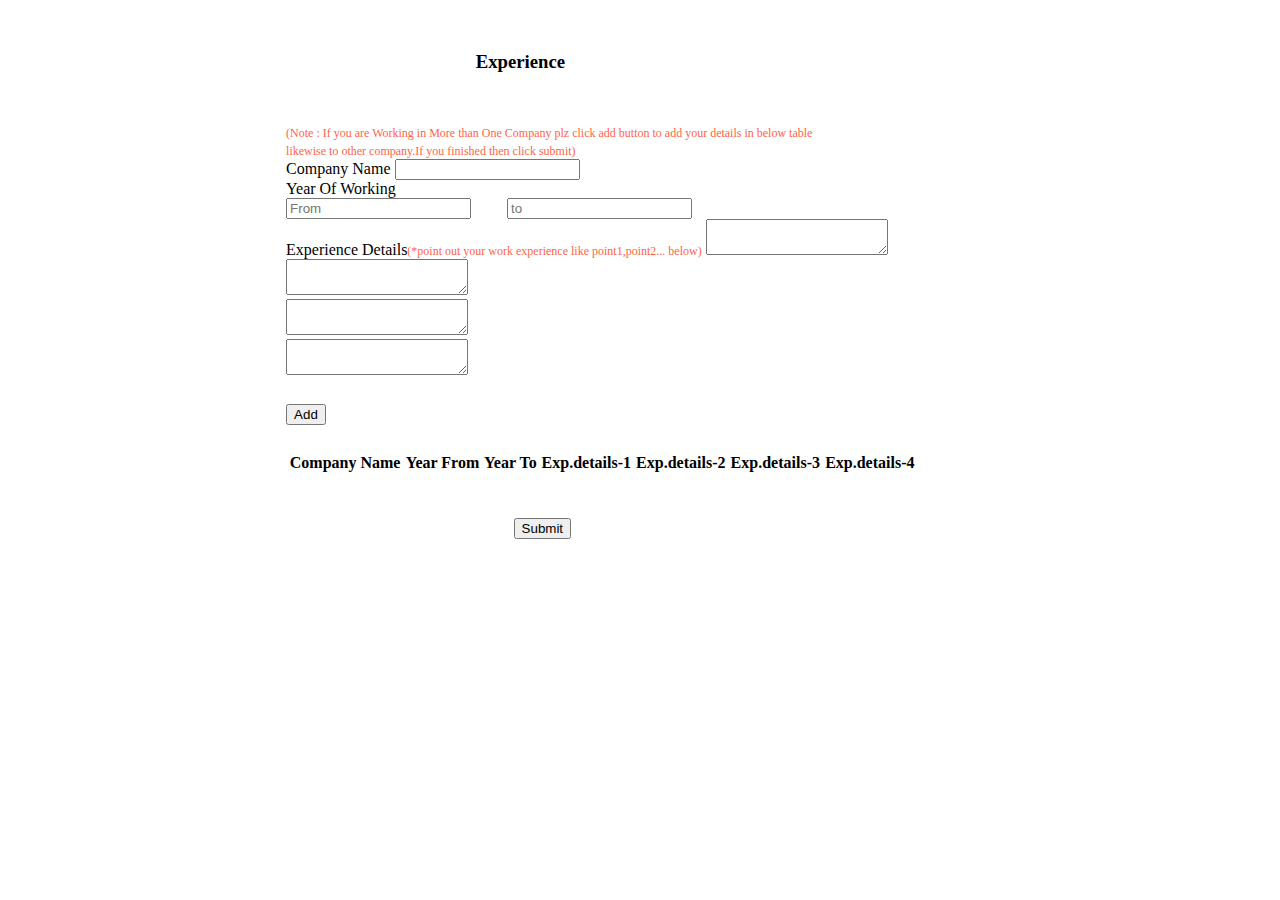
<file: experience.html>
<!doctype html>
<html lang="en">
  <head>
    <meta charset="utf-8">
    <meta name="viewport" content="width=device-width, initial-scale=1">
    <title>Resume Bulider</title>    
    <link href="https://cdn.jsdelivr.net/npm/bootstrap@5.3.2/dist/css/bootstrap.min.css" rel="stylesheet" integrity="sha384-T3c6CoIi6uLrA9TneNEoa7RxnatzjcDSCmG1MXxSR1GAsXEV/Dwwykc2MPK8M2HN" crossorigin="anonymous">
    <script src="https://cdn.jsdelivr.net/npm/bootstrap@5.3.2/dist/js/bootstrap.bundle.min.js" integrity="sha384-C6RzsynM9kWDrMNeT87bh95OGNyZPhcTNXj1NW7RuBCsyN/o0jlpcV8Qyq46cDfL" crossorigin="anonymous"></script>
    <link rel="stylesheet"  href="style.css">
  </head>
  <body>
    <div class="main">
      

        <div class="experience">
        <input type="text" name="id" id="id" hidden>
        <h3>Experience</h3>


        <div class="mb-3 expdetails">
  <label for="exampleFormControlTextarea1" class="form-label note">(Note : If you are Working in More than One Company plz click add button to add your details in below table<br> likewise to other company.If you finished then click submit)</label>

  
</div>


<form method="post">
        <div class="mb-3 companyname1">
    <label class="form-label">Company Name</label>
    <input type="text" class="form-control" id="companyname" >
  </div>

 <label class="form-label working">Year Of Working</label>
         <div class="input-group mb-3 year1">
  <input type="year" class="form-control" placeholder="From" id="yearfrom" aria-label="Username">&nbsp;&nbsp;&nbsp;&nbsp;&nbsp;&nbsp;&nbsp;&nbsp;
  <input type="year" class="form-control" placeholder="to" id="yearto" aria-label="Server">
</div>

<div class="mb-3 expdetails">
  <label for="exampleFormControlTextarea1" class="form-label">Experience Details<span style="font-size:12px; color: tomato; ">(*point out your work experience like point1,point2... below)</span></label>

  <textarea class="form-control" maxlength="130" id="expdet1" rows="2" required></textarea><br>
  <textarea class="form-control" maxlength="130" id="expdet2" rows="2" required></textarea><br>
  <textarea class="form-control" maxlength="130" id="expdet3" rows="2" required></textarea><br>
  <textarea class="form-control" maxlength="130" id="expdet4" rows="2" ></textarea><br>
</div>

      <button type="button" class="btn btn-primary btnadd" id="btnAdd">Add</button>

<div class="table-responsive">
<table class="table table1" id="expadd">
  <thead>
    <tr>
      <th scope="col">Company Name</th>
      <th scope="col">Year From</th>
      <th scope="col">Year To</th>
      <th scope="col">Exp.details-1</th>
      <th scope="col">Exp.details-2</th>
      <th scope="col">Exp.details-3</th>
      <th scope="col">Exp.details-4</th>
    </tr>
  </thead>
  <tbody></tbody>

</table>
</div>


     <br/>

    <button type="button" class="btn btn-primary btnsub" id="btnExperience">Submit</button>
    </div></div>

</form>
  </body>

<script src="https://ajax.googleapis.com/ajax/libs/jquery/3.6.4/jquery.min.js"></script>

<script type="text/javascript">

// Append Experience Details start

  $(document).ready(function(){

    $("#btnAdd").click(function(){
       var rowCount = $("table > tbody > tr").length;
       console.log(rowCount);
      if(rowCount>2){
        alert("You Can Add Only 3 Company Details");
        $("#companyname").prop("disabled",true);
        $("#fromyear").prop("disabled",true);
        $("#toyear").prop("disabled",true);
        $("#expdet1").prop("disabled",true);
        $("#expdet2").prop("disabled",true);
        $("#expdet3").prop("disabled",true);
        $("#expdet4").prop("disabled",true);
      }
      else{

      var companyname=$("#companyname ").val();

      var yearfrom=$("#yearfrom").val();

      var yearto=$("#yearto").val();

      var expdet1=$("#expdet1").val();
      var expdet2=$("#expdet2").val();
      var expdet3=$("#expdet3").val();
      var expdet4=$("#expdet4").val();


      var expand="<tr><td class='company'>" + companyname +"</td><td class='fromyear'>" + yearfrom + "</td><td class='toyear'>" + yearto + "</td><td class='exp1'>" + expdet1 + "</td><td class='exp2'>" + expdet2 + "</td><td class='exp3'>" + expdet3 + "</td><td class='exp4'>" + expdet4 + "</td></tr>";

      $("table tbody").append(expand);

      $("#expdet1").val('');
      $("#expdet2").val('');
      $("#expdet3").val('');
      $("#expdet4").val('');

      $("#yearto").val('');

      $("#yearfrom").val('');

      $("#companyname").val('');

      $("#companyname").focus();

    }  


    });
   }); 

// Append Experience Details end

$(document).ready(function(){

 const querstring=location.search;
  // console.log(querstring);

  const urlParams=new URLSearchParams(querstring);

  const id=urlParams.get('id');
  // console.log("id : "+id);
  $("#id").val(id);

  $("#btnExperience").click(function(){

  var user_id=$("#id").val();
  console.log(user_id);


    var exp1=[];
    $(".exp1").each(function(){
      exp1.push($(this).text());
    });

    var exp2=[];
    $(".exp2").each(function(){
      exp2.push($(this).text());
    });

    var exp3=[];
    $(".exp3").each(function(){
      exp3.push($(this).text());
    });

    var exp4=[];
    $(".exp4").each(function(){
      exp4.push($(this).text());
    });

   

    var company=[];
    $(".company").each(function(){
      company.push($(this).text());
    });

    var fromyear=[];
    $(".fromyear").each(function(){
      fromyear.push($(this).text());
    });

    var toyear=[];
    $(".toyear").each(function(){
      toyear.push($(this).text());
    });


    var experience_details={
      user_id:user_id,
      exp1:exp1,
      exp2:exp2,
      exp3:exp3,
      exp4:exp4,
      company:company,
      fromyear:fromyear,  
      toyear:toyear
    };
    // alert(JSON.stringify(experience_details));


    $.ajax({

      method:"post",
      url:"http://127.0.0.1:8000/api/resume_bulider_experience_details",
      data:experience_details,
      success:function(response){
        location.href="photo.html?id="+id;

      }

    });
    


  });
});
</script>
</html>
</file>
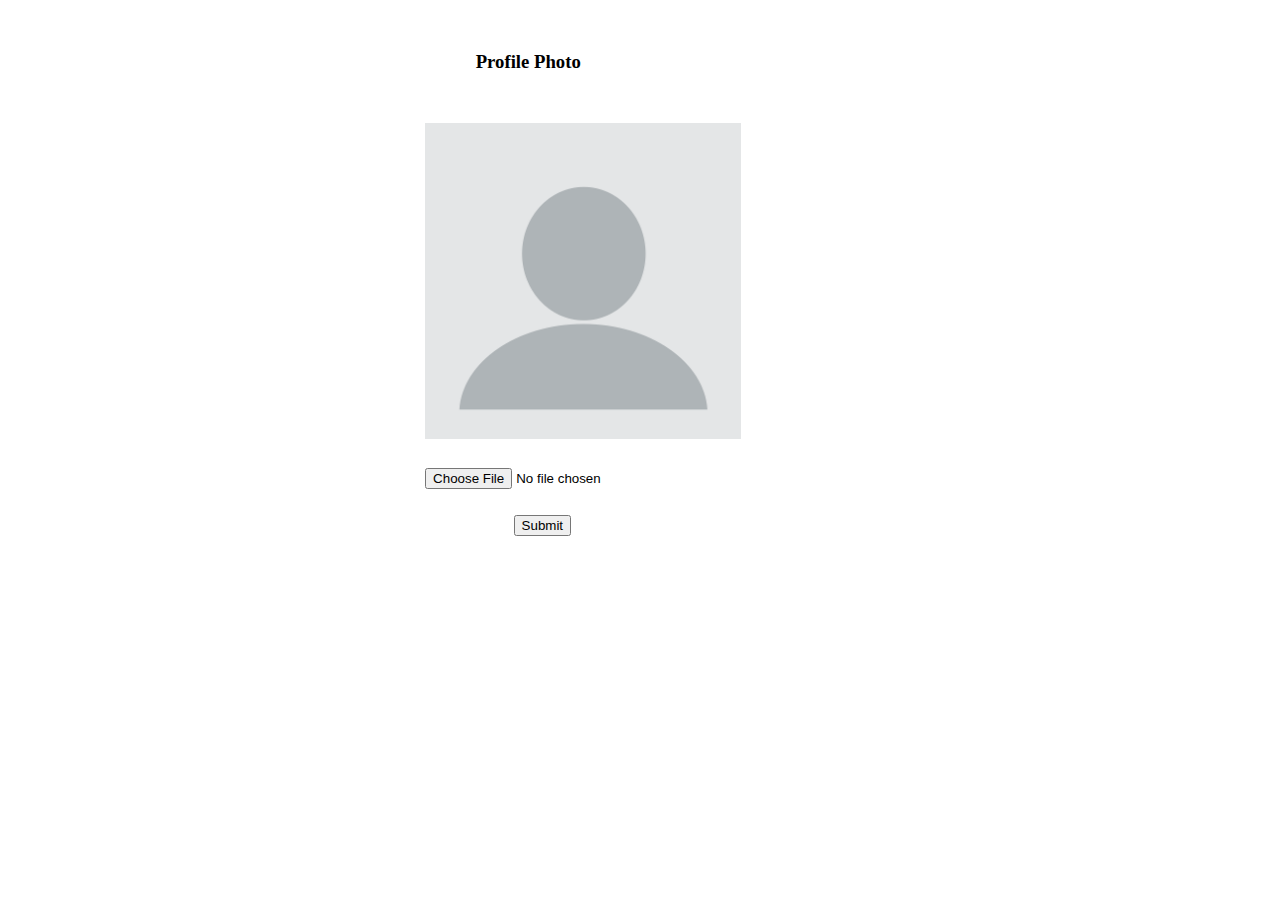
<file: photo.html>
<!doctype html>
<html lang="en">
  <head>
    <meta charset="utf-8">
    <meta name="viewport" content="width=device-width, initial-scale=1">
    <title>Resume Bulider</title>    
    <link href="https://cdn.jsdelivr.net/npm/bootstrap@5.3.2/dist/css/bootstrap.min.css" rel="stylesheet" integrity="sha384-T3c6CoIi6uLrA9TneNEoa7RxnatzjcDSCmG1MXxSR1GAsXEV/Dwwykc2MPK8M2HN" crossorigin="anonymous">
    <script src="https://cdn.jsdelivr.net/npm/bootstrap@5.3.2/dist/js/bootstrap.bundle.min.js" integrity="sha384-C6RzsynM9kWDrMNeT87bh95OGNyZPhcTNXj1NW7RuBCsyN/o0jlpcV8Qyq46cDfL" crossorigin="anonymous"></script>
    <link rel="stylesheet"  href="style.css">
  </head>
  <body>
    <div class="main">
      

        <div>
        <h3>Profile Photo</h3>
        <form id="myform" method="post" enctype="multipart/form-data">
        <input type="text" name="id" id="id" hidden>          
        <img src="image/profile.png" required class="img-fluid image1" alt="...">
        <div class="input-group mb-3 photo1">
  <input type="file" class="form-control" name="photo" id="photo">
</div>
        
        <button type="button" class="btn btn-primary btnsub" id="btnPhoto">Submit</button>
      </form>
    </div>
  </body>
  <script src="https://ajax.googleapis.com/ajax/libs/jquery/3.6.4/jquery.min.js"></script>
  <script src="https://ajax.googleapis.com/ajax/libs/jquery/3.6.4/jquery.min.js"></script>

<script type="text/javascript">
  $(document).ready(function(){

     const querstring=location.search;
  // console.log(querstring);

  const urlParams=new URLSearchParams(querstring);

  const id=urlParams.get('id');
  // console.log("id : "+id);
  $("#id").val(id);


$("#btnPhoto").click(function(){

  var user_id=$("#id").val();
  var photo=$("#photo")[0].files[0];

  var photo_details=new FormData();

  photo_details.append('user_id',user_id);
  photo_details.append('photo',photo);

  


  $.ajax({

    url:"http://127.0.0.1:8000/api/resume_bulider_photo_details",
    method:"post",
    cache:false,
    contentType:false,
    processData:false,
    data:photo_details,
    success:function(response){
      alert(response.message);
      location.href="http://127.0.0.1:8000/resume/"+id;
    }


  });

});

});

</script>
</html>
</file>
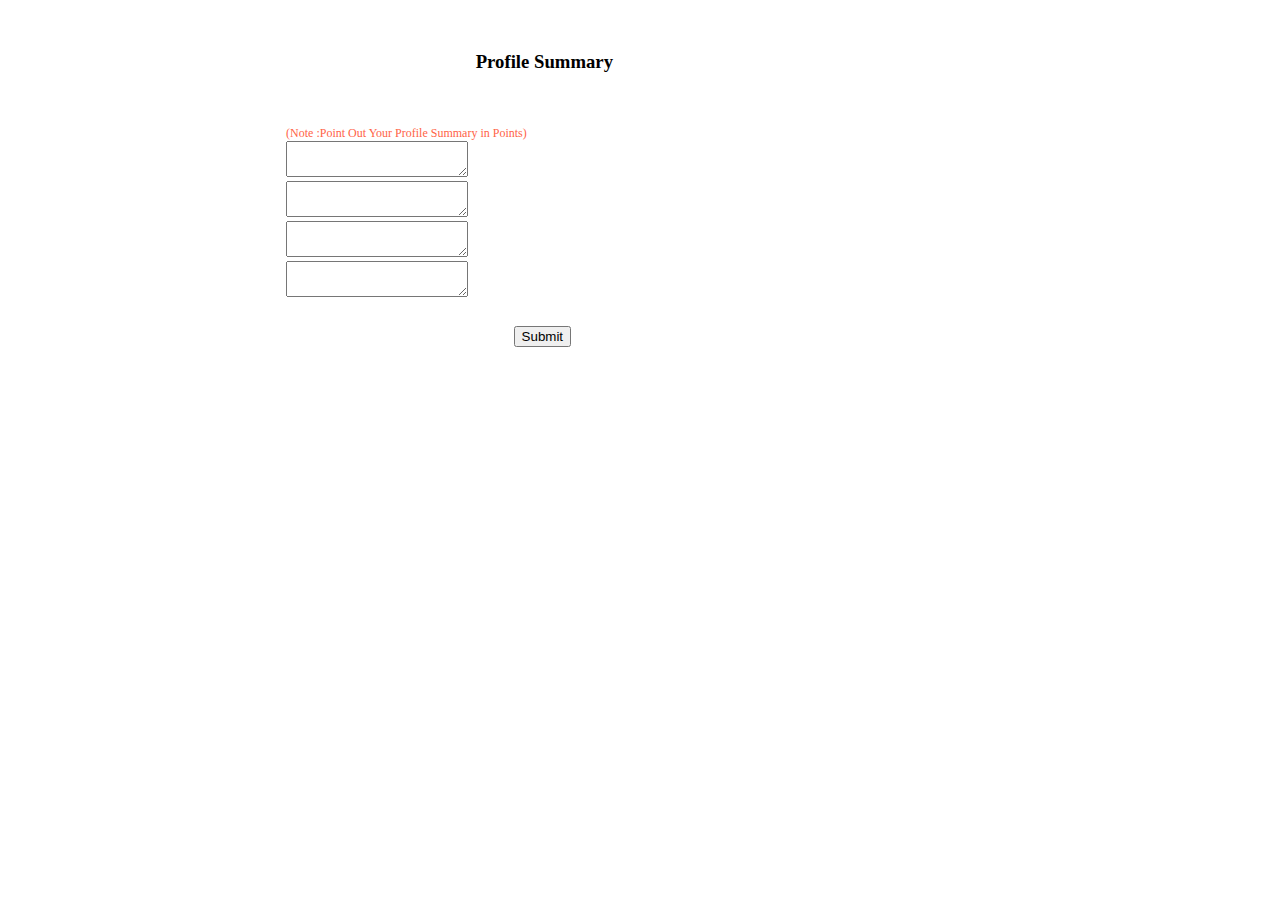
<file: profile_summary.html>
<!doctype html>
<html lang="en">
  <head>
    <meta charset="utf-8">
    <meta name="viewport" content="width=device-width, initial-scale=1">
    <title>Resume Bulider</title>    
    <link href="https://cdn.jsdelivr.net/npm/bootstrap@5.3.2/dist/css/bootstrap.min.css" rel="stylesheet" integrity="sha384-T3c6CoIi6uLrA9TneNEoa7RxnatzjcDSCmG1MXxSR1GAsXEV/Dwwykc2MPK8M2HN" crossorigin="anonymous">
    <script src="https://cdn.jsdelivr.net/npm/bootstrap@5.3.2/dist/js/bootstrap.bundle.min.js" integrity="sha384-C6RzsynM9kWDrMNeT87bh95OGNyZPhcTNXj1NW7RuBCsyN/o0jlpcV8Qyq46cDfL" crossorigin="anonymous"></script>
    <link rel="stylesheet"  href="style.css">
  </head>
  <body>
    <div class="main">
      

        <div class="experience">
        <h3>Profile Summary</h3>
        <input type="text" name="id" id="id" hidden>
        <form method="post">

        <div class="mb-3 expdetails">
  <label for="exampleFormControlTextarea1" class="form-label note">(Note :Point Out Your Profile Summary in Points)</label>

  
</div>
        
        <div class="mb-3 expdetails">
  <textarea class="form-control" maxlength="130"   id="summary_1" rows="2" required></textarea>
</div>

<div class="mb-3 expdetails">
  <textarea class="form-control" maxlength="130" id="summary_2" rows="2" required></textarea>
</div>

<div class="mb-3 expdetails">
  <textarea class="form-control" maxlength="130" id="summary_3" rows="2" required></textarea>
</div>

<div class="mb-3 expdetails">
  <textarea class="form-control" maxlength="130" id="summary_4" rows="2" required></textarea>
</div>


          <button type="submit" class="btn btn-primary btnsub" id="btnProfile">Submit</button>
    </div></div>
</form>

  </body>
<script src="https://ajax.googleapis.com/ajax/libs/jquery/3.6.4/jquery.min.js"></script>
  <script src="https://ajax.googleapis.com/ajax/libs/jquery/3.6.4/jquery.min.js"></script>

<script type="text/javascript">
  $(document).ready(function(){

     const querstring=location.search;
  // console.log(querstring);

  const urlParams=new URLSearchParams(querstring);

  const id=urlParams.get('id');
  // console.log("id : "+id);
  $("#id").val(id);


$("form").on('submit',function(e){
  e.preventDefault();
  

  var user_id=$("#id").val();

  var summary_1=$("#summary_1").val();
  var summary_2=$("#summary_2").val();
  var summary_3=$("#summary_3").val();
  var summary_4=$("#summary_4").val();

  var profile_summary={user_id:user_id,summary_1:summary_1,summary_2:summary_2,summary_3:summary_3,summary_4:summary_4};

  $.ajax({

    method:"post",
    url:"http://127.0.0.1:8000/api/resume_bulider_profile_summary",
    data:profile_summary,
    success:function(response){

      $("#summary_1").val('');
      $("#summary_2").val('');
      $("#summary_3").val('');
      $("#summary_4").val('');

      $("#summary_1").focus();

      location.href="experience.html?id="+id;

    }


  });




});

});

</script>
</html>
</file>
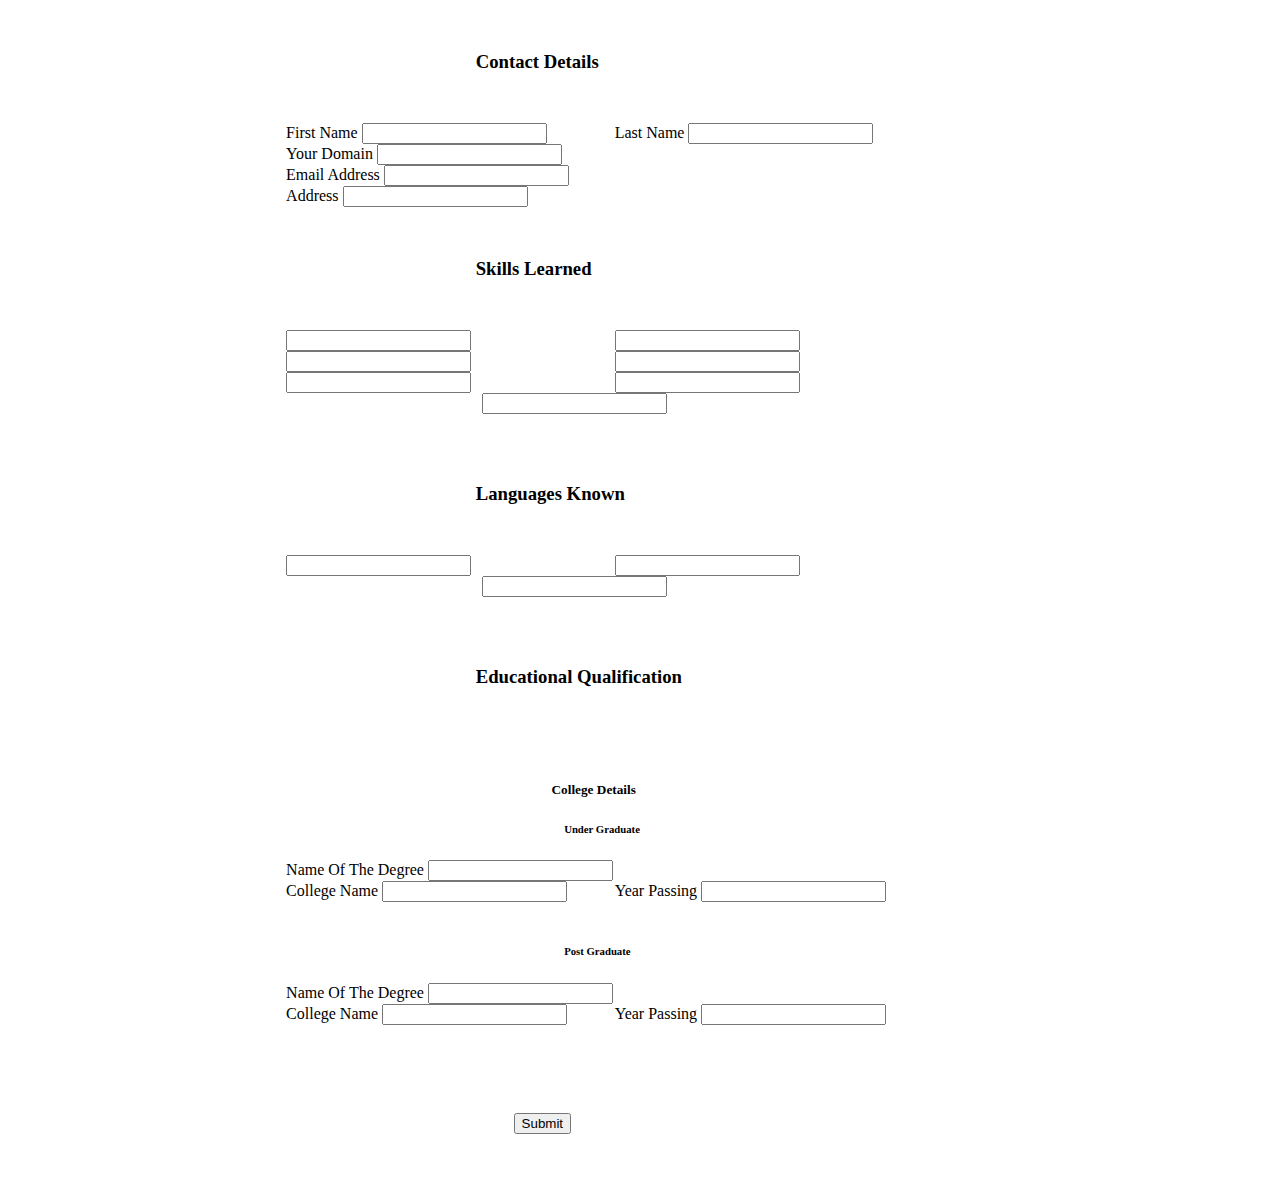
<file: user_information.html>
<!doctype html>
<html lang="en">
  <head>
    <meta charset="utf-8">
    <meta name="viewport" content="width=device-width, initial-scale=1">
    <title>Resume Bulider</title>
    <link href="https://cdn.jsdelivr.net/npm/bootstrap@5.3.2/dist/css/bootstrap.min.css" rel="stylesheet" integrity="sha384-T3c6CoIi6uLrA9TneNEoa7RxnatzjcDSCmG1MXxSR1GAsXEV/Dwwykc2MPK8M2HN" crossorigin="anonymous">
    <script src="https://cdn.jsdelivr.net/npm/bootstrap@5.3.2/dist/js/bootstrap.bundle.min.js" integrity="sha384-C6RzsynM9kWDrMNeT87bh95OGNyZPhcTNXj1NW7RuBCsyN/o0jlpcV8Qyq46cDfL" crossorigin="anonymous"></script>
    <link rel="stylesheet"  href="style.css">
  </head>
  <body>
    <div class="main">
      <form>

      <div class="details">
        <h3>Contact Details</h3>
        <input type="text" name="id" id="id" hidden>
<div class="flex">
        <div class="mb-3 name1">
    <label class="form-label">First Name</label>
    <input type="text" class="form-control" required id="firstname">
  </div>
  <div class="mb-3 name2">
    <label class="form-label">Last Name</label>
    <input type="text" class="form-control" required id="lastname">
  </div>
</div>

  <div class="mb-3 domain">
    <label class="form-label">Your Domain</label>
    <input type="text" class="form-control" required id="domain">
  </div>

  <div class="mb-3 email1">
    <label class="form-label">Email Address</label>
    <input type="text" class="form-control" required id="email">
  </div>

  <div class="mb-3 address1">
    <label class="form-label">Address</label>
    <input type="text" class="form-control" required id="address">
  </div>
        
      </div>

      <div class="skills">

        <h3>Skills Learned</h3>

<div class="flex">
        <div class="mb-3 sk1">
    <input type="text" class="form-control" required id="skill_1">    
  </div>
   <div class="mb-3 sk2">
    <input type="text" class="form-control" required id="skill_2">
  </div>
</div>

<div class="flex">
   <div class="mb-3 sk3">
    <input type="text" class="form-control"required id="skill_3">
  </div>
   <div class="mb-3 sk4">
    <input type="text" class="form-control" required id="skill_4">
  </div>
</div>

<div class="flex">
   <div class="mb-3 sk5">
    <input type="text" class="form-control" required id="skill_5">
  </div>
   <div class="mb-3 sk6">
    <input type="text" class="form-control" required id="skill_6">
  </div>
</div>

   <div class="mb-3 sk7">
    <input type="text" class="form-control" required id="skill_7">
  </div>

   
        
      </div>
      <br/>

      <div class="language">
        <h3>Languages Known</h3>

<div class="flex">
        <div class="mb-3 la1">
    <input type="text" class="form-control" required id="language_1">
  </div>
  <div class="mb-3 la2">
    <input type="text" class="form-control" required id="language_2">
  </div>
</div>
  
<div class="mb-3 la3">
    <input type="text" class="form-control" required id="language_3">
  </div>
      </div><br/>

       <div class="experience">
        <h3 class="edu-h">Educational Qualification</h3>
        <br/>


  <h5>College Details</h5>
  <h6>Under Graduate</h6>
        <div class="mb-3 domain">
    <label class="form-label">Name Of The Degree</label>
    <input type="text" class="form-control" required id="ug">
  </div>
  <div class="flex">
  <div class="mb-3 name1">
    <label class="form-label">College Name</label>
    <input type="text" class="form-control" required id="ug_college_name">
  </div>
  <div class="mb-3 name2">
    <label class="form-label">Year Passing</label>
    <input type="text" class="form-control" required id="ug_year_passing">
  </div>
</div>
<br/>
  <h6>Post Graduate</h6>

        <div class="mb-3 domain">
    <label class="form-label">Name Of The Degree</label>
    <input type="text" class="form-control"  id="pg">
  </div>

  <div class="flex">
  <div class="mb-3 name1">
    <label class="form-label">College Name</label>
    <input type="text" class="form-control" id="pg_college_name">
  </div>
  <div class="mb-3 name2">
    <label class="form-label">Year Passing</label>
    <input type="text" class="form-control" id="pg_year_passing">
  </div>
</div>

        
    
    </div>

      </div>

      <button type="submit" class="btn btn-primary btnsub" id="btnUser">Submit</button>


    </form>

    </div>

  </body>
  <script src="https://ajax.googleapis.com/ajax/libs/jquery/3.6.4/jquery.min.js"></script>
  <script src="https://ajax.googleapis.com/ajax/libs/jquery/3.6.4/jquery.min.js"></script>

<script type="text/javascript">
  $(document).ready(function(){

     const querstring=location.search;
  // console.log(querstring);

  const urlParams=new URLSearchParams(querstring);

  const id=urlParams.get('id');
  // console.log("id : "+id);
  $("#id").val(id);


$('form').on('submit',function(e){
  e.preventDefault();

  var user_id =$("#id").val();
  var firstname=$("#firstname").val();
  var lastname=$("#lastname").val();
  var domain=$("#domain").val();
  var email=$("#email").val();
  var address=$("#address").val();

  var skill_1=$("#skill_1").val();
  var skill_2=$("#skill_2").val();
  var skill_3=$("#skill_3").val();
  var skill_4=$("#skill_4").val();
  var skill_5=$("#skill_5").val();
  var skill_6=$("#skill_6").val();
  var skill_7=$("#skill_7").val();

  var language_1=$("#language_1").val();
  var language_2=$("#language_2").val();
  var language_3=$("#language_3").val();

  var ug=$("#ug").val();
  var ug_college_name=$("#ug_college_name").val();
  var ug_year_passing=$("#ug_year_passing").val();

  var pg=$("#pg").val();
  var pg_college_name=$("#pg_college_name").val();
  var pg_year_passing=$("#pg_year_passing").val();


var user_information={user_id:user_id,firstname:firstname,lastname:lastname,domain:domain,email:email,address:address,skill_1:skill_1,skill_2:skill_2,skill_3:skill_3,skill_4:skill_4,skill_5:skill_5,skill_6:skill_6,skill_7:skill_7,language_1:language_1,language_2:language_2,language_3:language_3,ug:ug,ug_college_name:ug_college_name,ug_year_passing:ug_year_passing,pg:pg,pg_college_name:pg_college_name,pg_year_passing:pg_year_passing};



$.ajax({

  method:"post",
  url:"http://127.0.0.1:8000/api/resume_buliderUserInformation",
  data:user_information,
  success:function(response){

    $("#firstname").val('');
    $("#lastname").val('');
    $("#domain").val('');
    $("#email").val('');
    $("#address").val('');

    $("#skill_1").val('');
    $("#skill_2").val('');
    $("#skill_3").val('');
    $("#skill_4").val('');
    $("#skill_5").val('');
    $("#skill_6").val('');
    $("#skill_7").val('');

    $("#language_1").val('');
    $("#language_2").val('');
    $("#language_3").val('');

    $("#ug").val('');
    $("#ug_college_name").val('');
    $("#ug_year_passing").val('');

    $("#pg").val('');
    $("#pg_college_name").val('');
    $("#pg_year_passing").val('');

    $("#firstname").focus();

    location.href="profile_summary.html?id="+id;
  }

});



});

  });


</script>

</html>
</file>
<file: style.css>
.main{
	font-family: serif;
	margin-bottom: 5%;
}
h3{
	margin-bottom: 4%;
	margin-top: 4%;
	margin-left: 37%

}
/*index page start*/

.card_btn{
    display: block;
    width: 100%;
    color: white;
    border: none;
    border-radius: 4px;
}
.card{
	width: 30%;
	margin-top: 5%;
	margin-left: 10%;
}


/*index page end*/

/*user information page start*/

/*contact details*/
.flex{
	display: flex;
}

.name1{
	margin-left: 22%;
	width: 24%;	
}
.name2{
	margin-left: 2%;
	width: 24%;
}
.domain{
	margin-left: 22%;
	width: 50%;	
}
.email1{
	margin-left: 22%;
	width: 50%;	
}
.address1{
	margin-left: 22%;
	width: 50%;	
}

/*Contact details*/

/*skills*/

.sk1{
	margin-left: 22%;
	width: 24%;
}
.sk2{
	margin-left: 2%;
	width: 24%;
}
.sk3{
	margin-left: 22%;
	width: 24%;
}
.sk4{
	margin-left: 2%;
	width: 24%;
}
.sk5{
	margin-left: 22%;
	width: 24%;
}
.sk6{
	margin-left: 2%;
	width: 24%;
	float: left;
}
.sk7{
	margin-left: 37.5%;
	width: 24%;
}

/*skills*/

/*language*/

.la1{
	margin-left: 22%;
	width: 24%;
}
.la2{
	margin-left: 2%;
	width: 24%;
}

.la3{
	margin-left: 37.5%;
	width: 24%;
}

/*language*/

/*Profile Content*/

.profile1{
	margin-left: 22%;
	width: 50%;
}

/*Profile Content*/


.btnsub{
	margin-left:40%;
	margin-bottom: 4%; 
	margin-top: 2%;
}

h5{
	margin-bottom: 2%;
	margin-top: 2%;
	margin-left: 43%
}

h6{
	margin-bottom: 2%;
	margin-top: 2%;
	margin-left: 44%
}

/*user information page end*/


/*Experience page start*/

/*Experience*/

.companyname1{
	margin-left: 22%;
	width: 50%;
}
.working{
	margin-left: 22%;
	width: 50%;
}
.year1{
	margin-left: 22%;
	width: 50%;
}
.expdetails{
	margin-left: 22%;
	width: 50%;
}
.table1{
	margin-left: 22%;
	width: 50%;
}
.btnadd{
	margin-left: 22%;	
	margin-top: 2%;
	margin-bottom: 2%;
}
td{
	text-align: center;
}
.note{
	font-size: 12px;
	color: tomato;
}

/*Experience*/

/*Experience page end*/


/*photo page start*/
.image1{
	width: 25%;
	margin-left: 33%;
	margin-bottom: 2%;
}
.photo1{
	margin-left: 33%;
	width: 50%;
}
/*photo page end*/

/*preview start*/
.preview_img{
	width: 45%;
	margin-top: 2%;
	margin-left: 25%;
}
.preview_btn{

    display: block;
    width: 10%;
    color: white;
    border: none;
    border-radius: 4px;
    margin-top: 5%;
    margin-left: 40%;
    margin-bottom: 5%;
}
/*preview end*/
</file>
